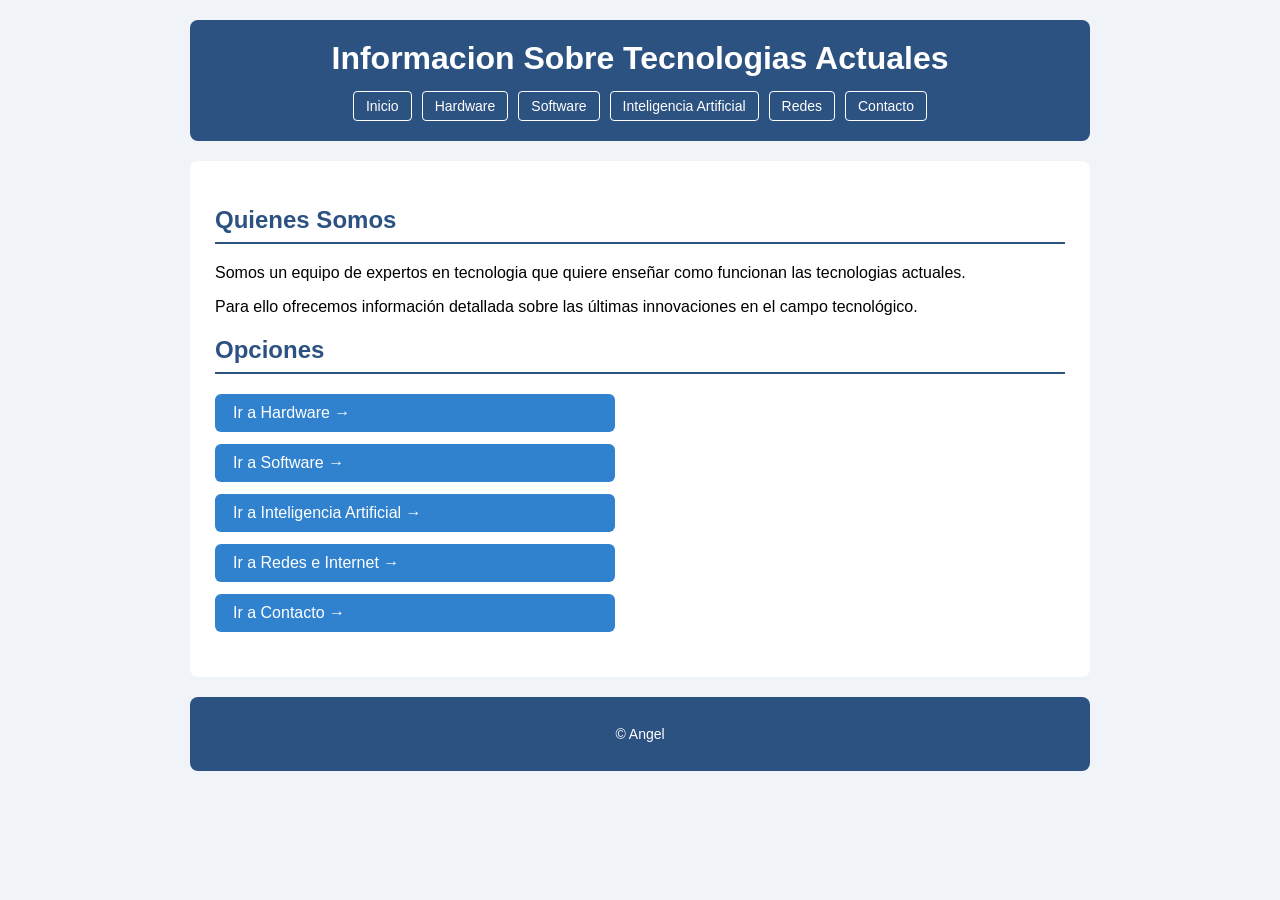
<file: index.html>
<!DOCTYPE html>
<html lang="es">
<head>
    <meta charset="UTF-8">
    <title>Inicio - Informacion Tecnologica</title>
    <link rel="stylesheet" href="styles.css">
</head>
<body>
    <header>
        <h1>Informacion Sobre Tecnologias Actuales</h1>
        <nav>
            <ul>
                <li><a href="index.html">Inicio</a></li>
                <li><a href="hardware.html">Hardware</a></li>
                <li><a href="software.html">Software</a></li>
                <li><a href="ia.html">Inteligencia Artificial</a></li>
                <li><a href="redes.html">Redes</a></li>
                <li><a href="contacto.html">Contacto</a></li>
            </ul>
        </nav>
    </header>

    <main>
        <h2>Quienes Somos</h2>
        <p> Somos un equipo de expertos en tecnologia que quiere enseñar como funcionan las tecnologias actuales.</p>
        <p> Para ello ofrecemos información detallada sobre las últimas innovaciones en el campo tecnológico.</p>
<h2>Opciones</h2>
        <div class="opciones">
            <a href="hardware.html" class="boton">Ir a Hardware →</a>
            <a href="software.html" class="boton">Ir a Software →</a>
            <a href="ia.html" class="boton">Ir a Inteligencia Artificial →</a>
            <a href="redes.html" class="boton">Ir a Redes e Internet →</a>
            <a href="contacto.html" class="boton">Ir a Contacto →</a>
        </div>
    </main>

    <footer>
        <p>&copy; Angel</p>
    </footer>
</body>
</html>
</file>
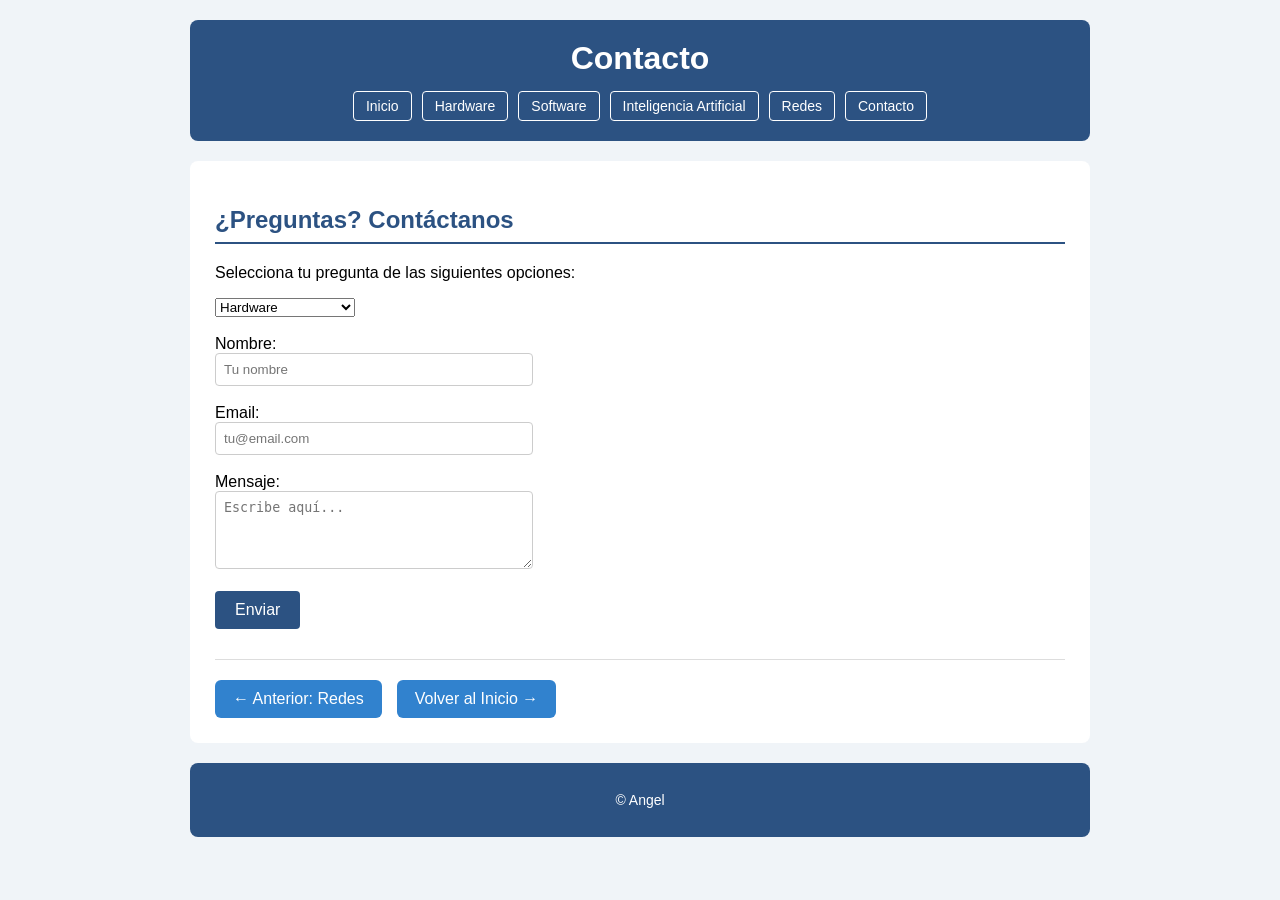
<file: contacto.html>
<!DOCTYPE html>
<html lang="es">
<head>
    <meta charset="UTF-8">
    <title>Contacto</title>
    <link rel="stylesheet" href="styles.css">
</head>
<body>
    <header>
        <h1>Contacto</h1>
        <nav>
            <ul>
                <li><a href="index.html">Inicio</a></li>
                <li><a href="hardware.html">Hardware</a></li>
                <li><a href="software.html">Software</a></li>
                <li><a href="ia.html">Inteligencia Artificial</a></li>
                <li><a href="redes.html">Redes</a></li>
                <li><a href="contacto.html">Contacto</a></li>
            </ul>
        </nav>
    </header>

    <main>
        <h2>¿Preguntas? Contáctanos</h2>
        <p>Selecciona tu pregunta de las siguientes opciones:</p>
        <select>
            <option value="hardware">Hardware</option>
            <option value="software">Software</option>
            <option value="ia">Inteligencia Artificial</option>
            <option value="redes">Redes</option>
        </select><br><br>
        <form>
            <label>Nombre:</label><br>
            <input type="text" placeholder="Tu nombre"><br><br>

            <label>Email:</label><br>
            <input type="email" placeholder="tu@email.com"><br><br>

            <label>Mensaje:</label><br>
            <textarea rows="4" placeholder="Escribe aquí..."></textarea><br><br>

            <button type="submit">Enviar</button>
        </form>

        <div class="navegacion">
            <a href="redes.html" class="boton">← Anterior: Redes</a>
            <a href="index.html" class="boton">Volver al Inicio →</a>
        </div>
    </main>

    <footer>
        <p>&copy; Angel</p>
    </footer>
</body>
</html>
</file>
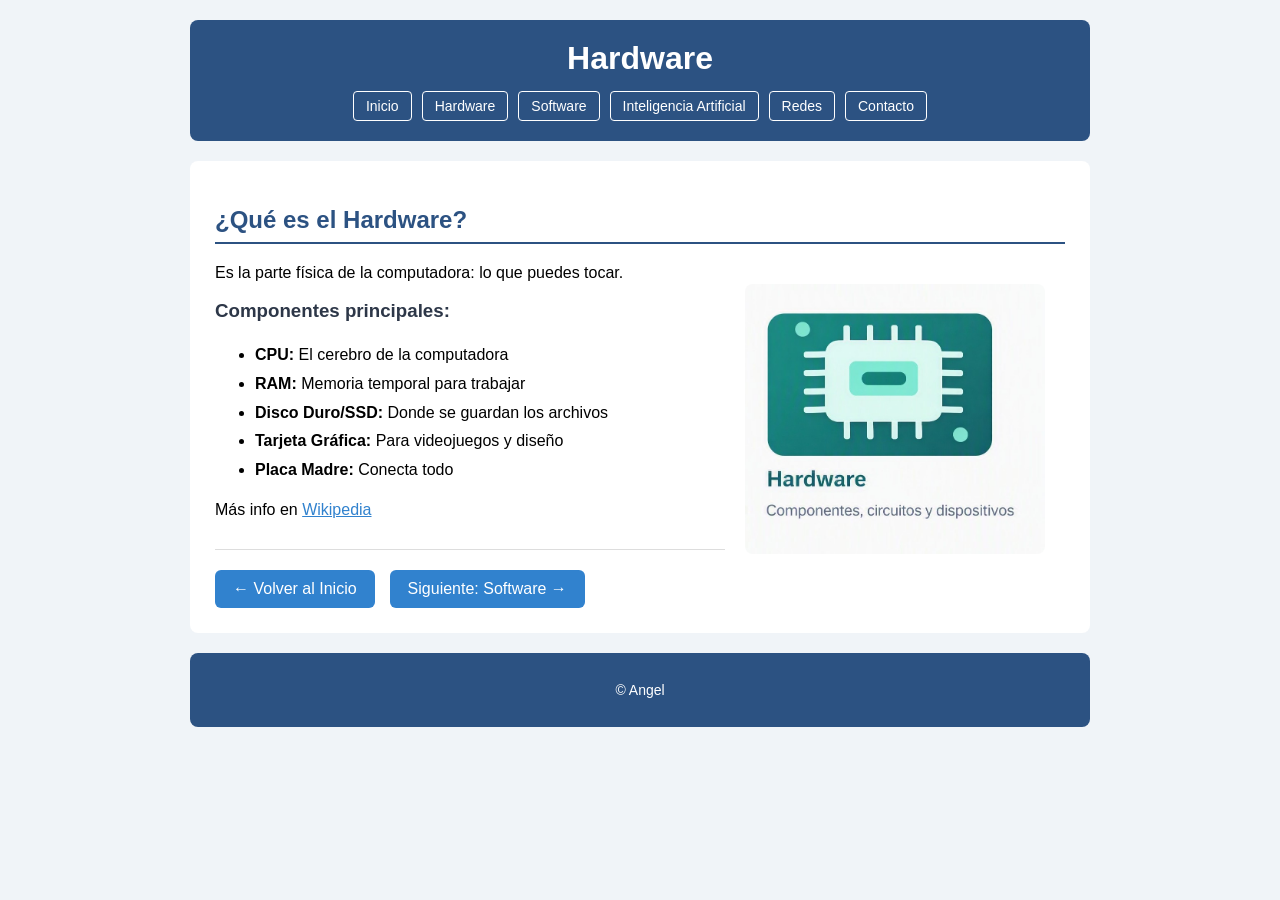
<file: hardware.html>
<!DOCTYPE html>
<html lang="es">
<head>
    <meta charset="UTF-8">
    <title>Hardware</title>
    <link rel="stylesheet" href="styles.css">
</head>
<body>
    <header>
        <h1>Hardware</h1>
        <nav>
            <ul>
                <li><a href="index.html">Inicio</a></li>
                <li><a href="hardware.html">Hardware</a></li>
                <li><a href="software.html">Software</a></li>
                <li><a href="ia.html">Inteligencia Artificial</a></li>
                <li><a href="redes.html">Redes</a></li>
                <li><a href="contacto.html">Contacto</a></li>
            </ul>
        </nav>
    </header>

    <main>
        <h2>¿Qué es el Hardware?</h2>
        <img src="hardware.jpg" alt="Imagen de hardware" class="imagen-hardware">
        <p>Es la parte física de la computadora: lo que puedes tocar.</p>

        <h3>Componentes principales:</h3>
        <ul>
            <li><strong>CPU:</strong> El cerebro de la computadora</li>
            <li><strong>RAM:</strong> Memoria temporal para trabajar</li>
            <li><strong>Disco Duro/SSD:</strong> Donde se guardan los archivos</li>
            <li><strong>Tarjeta Gráfica:</strong> Para videojuegos y diseño</li>
            <li><strong>Placa Madre:</strong> Conecta todo</li>
        </ul>

        <p>Más info en <a href="https://es.wikipedia.org/wiki/Hardware" target="_blank" rel="noopener">Wikipedia</a></p>

        <div class="navegacion">
            <a href="index.html" class="boton">← Volver al Inicio</a>
            <a href="software.html" class="boton">Siguiente: Software →</a>
        </div>
    </main>

    <footer>
        <p>&copy; Angel</p>
    </footer>
</body>
</html>
</file>
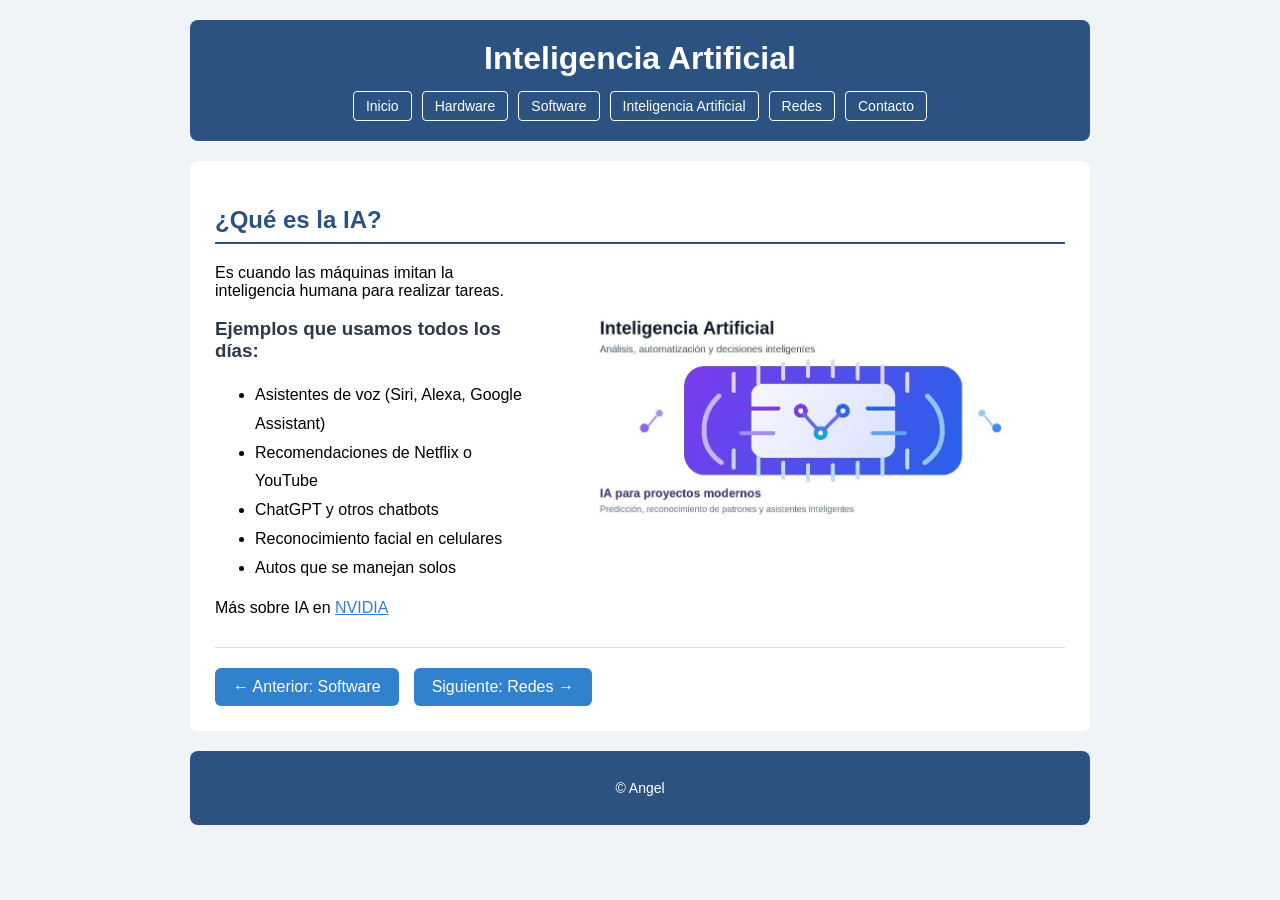
<file: ia.html>
<!DOCTYPE html>
<html lang="es">
<head>
    <meta charset="UTF-8">
    <title>Inteligencia Artificial</title>
    <link rel="stylesheet" href="styles.css">
</head>
<body>
    <header>
        <h1>Inteligencia Artificial</h1>
        <nav>
            <ul>
                <li><a href="index.html">Inicio</a></li>
                <li><a href="hardware.html">Hardware</a></li>
                <li><a href="software.html">Software</a></li>
                <li><a href="ia.html">Inteligencia Artificial</a></li>
                <li><a href="redes.html">Redes</a></li>
                <li><a href="contacto.html">Contacto</a></li>
            </ul>
        </nav>
    </header>

    <main>
        <h2>¿Qué es la IA?</h2>
        <img src="ia.jpg" alt="Imagen de inteligencia artificial" class="imagen-ia">
        <p>Es cuando las máquinas imitan la inteligencia humana para realizar tareas.</p>

        <h3>Ejemplos que usamos todos los días:</h3>
        <ul>
            <li>Asistentes de voz (Siri, Alexa, Google Assistant)</li>
            <li>Recomendaciones de Netflix o YouTube</li>
            <li>ChatGPT y otros chatbots</li>
            <li>Reconocimiento facial en celulares</li>
            <li>Autos que se manejan solos</li>
        </ul>

        <p>Más sobre IA en <a href="https://www.nvidia.com/es-la/ai-data-science/learn-ai/" target="_blank" rel="noopener">NVIDIA</a></p>

        <div class="navegacion">
            <a href="software.html" class="boton">← Anterior: Software</a>
            <a href="redes.html" class="boton">Siguiente: Redes →</a>
        </div>
    </main>

    <footer>
        <p>&copy; Angel</p>
    </footer>
</body>
</html>
</file>
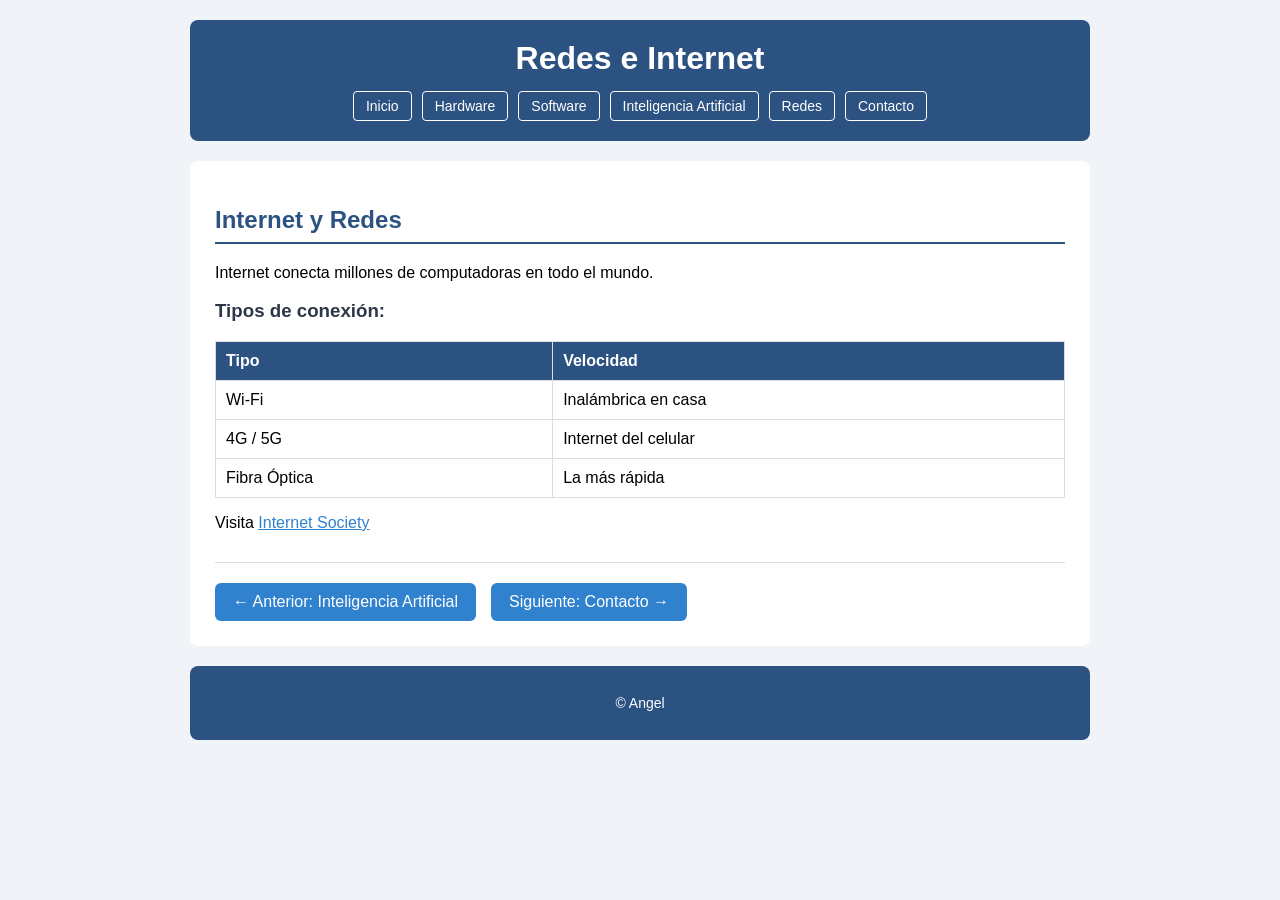
<file: redes.html>
<!DOCTYPE html>
<html lang="es">
<head>
    <meta charset="UTF-8">
    <title>Redes e Internet</title>
    <link rel="stylesheet" href="styles.css">
</head>
<body>
    <header>
        <h1>Redes e Internet</h1>
        <nav>
            <ul>
                <li><a href="index.html">Inicio</a></li>
                <li><a href="hardware.html">Hardware</a></li>
                <li><a href="software.html">Software</a></li>
                <li><a href="ia.html">Inteligencia Artificial</a></li>
                <li><a href="redes.html">Redes</a></li>
                <li><a href="contacto.html">Contacto</a></li>
            </ul>
        </nav>
    </header>

    <main>
        <h2>Internet y Redes</h2>
        <p>Internet conecta millones de computadoras en todo el mundo.</p>

        <h3>Tipos de conexión:</h3>
        <table>
            <tr>
                <th>Tipo</th>
                <th>Velocidad</th>
            </tr>
            <tr>
                <td>Wi-Fi</td>
                <td>Inalámbrica en casa</td>
            </tr>
            <tr>
                <td>4G / 5G</td>
                <td>Internet del celular</td>
            </tr>
            <tr>
                <td>Fibra Óptica</td>
                <td>La más rápida</td>
            </tr>
        </table>

        <p>Visita <a href="https://www.internetsociety.org/" target="_blank" rel="noopener">Internet Society</a></p>

        <div class="navegacion">
            <a href="ia.html" class="boton">← Anterior: Inteligencia Artificial</a>
            <a href="contacto.html" class="boton">Siguiente: Contacto →</a>
        </div>
    </main>

    <footer>
        <p>&copy; Angel</p>
    </footer>
</body>
</html>
</file>
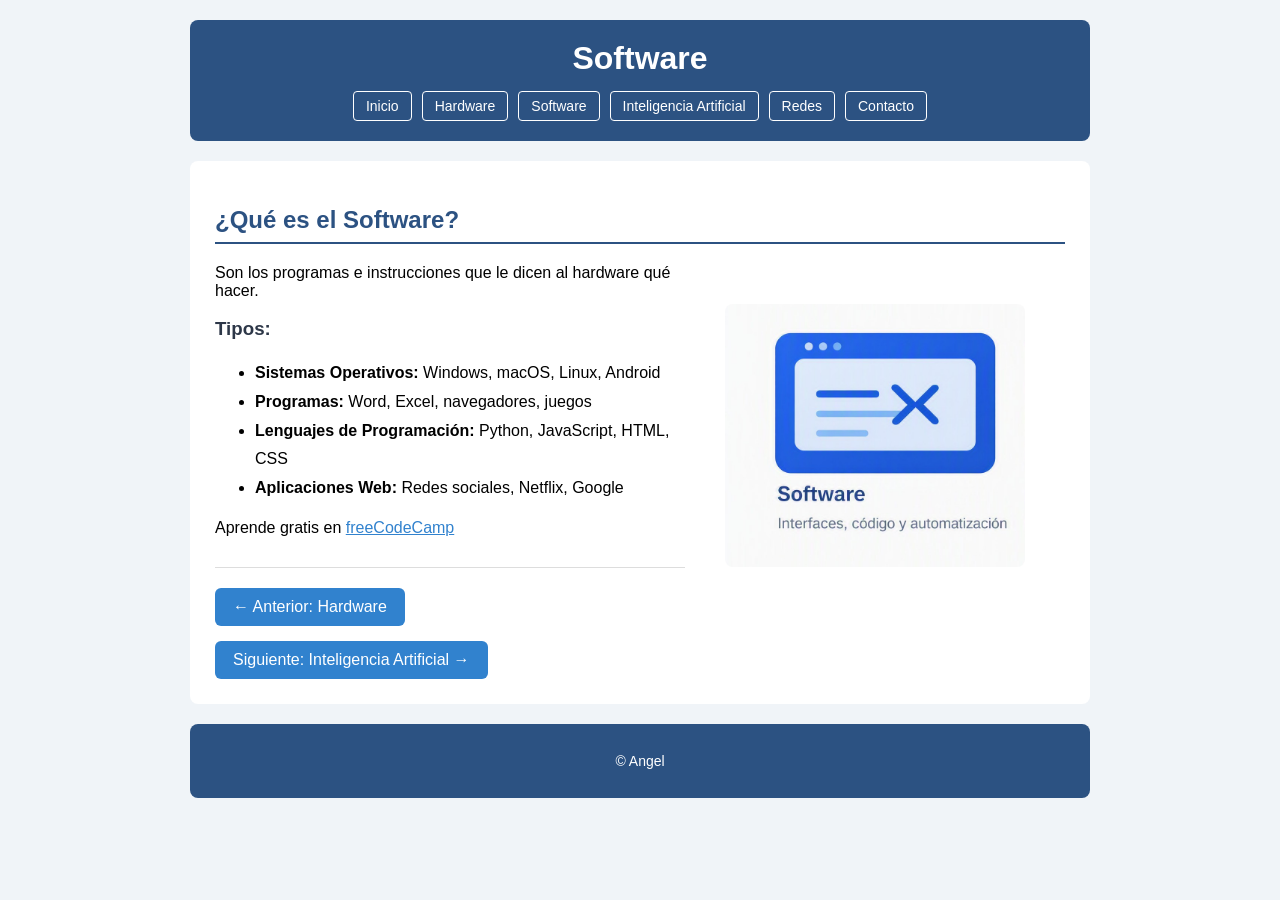
<file: software.html>
<!DOCTYPE html>
<html lang="es">
<head>
    <meta charset="UTF-8">
    <title>Software</title>
    <link rel="stylesheet" href="styles.css">
</head>
<body>
    <header>
        <h1>Software</h1>
        <nav>
            <ul>
                <li><a href="index.html">Inicio</a></li>
                <li><a href="hardware.html">Hardware</a></li>
                <li><a href="software.html">Software</a></li>
                <li><a href="ia.html">Inteligencia Artificial</a></li>
                <li><a href="redes.html">Redes</a></li>
                <li><a href="contacto.html">Contacto</a></li>
            </ul>
        </nav>
    </header>

    <main>
        <h2>¿Qué es el Software?</h2>
        <img src="software.jpg" alt="Imagen de software" class="imagen-software">
        <p>Son los programas e instrucciones que le dicen al hardware qué hacer.</p>

        <h3>Tipos:</h3>
        <ul>
            <li><strong>Sistemas Operativos:</strong> Windows, macOS, Linux, Android</li>
            <li><strong>Programas:</strong> Word, Excel, navegadores, juegos</li>
            <li><strong>Lenguajes de Programación:</strong> Python, JavaScript, HTML, CSS</li>
            <li><strong>Aplicaciones Web:</strong> Redes sociales, Netflix, Google</li>
        </ul>

        <p>Aprende gratis en <a href="https://www.freecodecamp.org/" target="_blank" rel="noopener">freeCodeCamp</a></p>

        <div class="navegacion">
            <a href="hardware.html" class="boton">← Anterior: Hardware</a>
            <a href="ia.html" class="boton">Siguiente: Inteligencia Artificial →</a>
        </div>
    </main>

    <footer>
        <p>&copy; Angel</p>
    </footer>
</body>
</html>
</file>
<file: styles.css>
body {
    font-family: Arial, sans-serif;
    max-width: 900px;
    margin: 0 auto;
    padding: 20px;
    background-color: #f0f4f8;
}

header {
    text-align: center;
    background-color: #2c5282;
    color: white;
    padding: 20px;
    border-radius: 8px;
    margin-bottom: 20px;
}

header h1 {
    margin: 0 0 15px 0;
}

nav ul {
    list-style: none;
    padding: 0;
    display: flex;
    flex-wrap: wrap;
    justify-content: center;
    gap: 10px;
    margin: 0;
}

nav a {
    color: white;
    text-decoration: none;
    padding: 6px 12px;
    border: 1px solid white;
    border-radius: 4px;
    font-size: 14px;
}

nav a:hover {
    background-color: white;
    color: #2c5282;
}

main {
    background-color: white;
    padding: 25px;
    border-radius: 8px;
    margin-bottom: 20px;
}

h2 {
    color: #2c5282;
    border-bottom: 2px solid #2c5282;
    padding-bottom: 8px;
}

h3 {
    color: #2d3748;
}

ul, ol {
    line-height: 1.8;
}

table {
    width: 100%;
    border-collapse: collapse;
    margin: 15px 0;
}

th, td {
    border: 1px solid #ddd;
    padding: 10px;
    text-align: left;
}

th {
    background-color: #2c5282;
    color: white;
}

form input, form textarea {
    padding: 8px;
    border: 1px solid #ccc;
    border-radius: 4px;
    width: 80%;
    max-width: 300px;
}

button {
    background-color: #2c5282;
    color: white;
    border: none;
    padding: 10px 20px;
    border-radius: 4px;
    cursor: pointer;
    font-size: 16px;
}

button:hover {
    background-color: #1a365d;
}

.opciones {
    display: flex;
    flex-direction: column;
    gap: 12px;
    max-width: 400px;
    margin: 20px 0;
}

.navegacion {
    display: flex;
    flex-wrap: wrap;
    gap: 15px;
    margin-top: 30px;
    padding-top: 20px;
    border-top: 1px solid #ddd;
}

.boton {
    display: inline-block;
    background-color: #3182ce;
    color: white;
    text-decoration: none;
    padding: 10px 18px;
    border-radius: 6px;
}

.boton:hover {
    background-color: #2c5282;
}

a {
    color: #3182ce;
}

footer {
    text-align: center;
    background-color: #2c5282;
    color: white;
    padding: 15px;
    border-radius: 8px;
    font-size: 14px;
}
img {float: right; margin: 40px; border-radius: 8px; max-width: 300px;}}
img.imagen-software {float: right; margin: 20px; border-radius: 8px; max-width: 300px;}
img.imagen-hardware {float: right; margin: 20px; border-radius: 8px; max-width: 300px;}
img.imagen-ia {float: right; margin: 40px; border-radius: 8px; max-width: 450px
</file>
